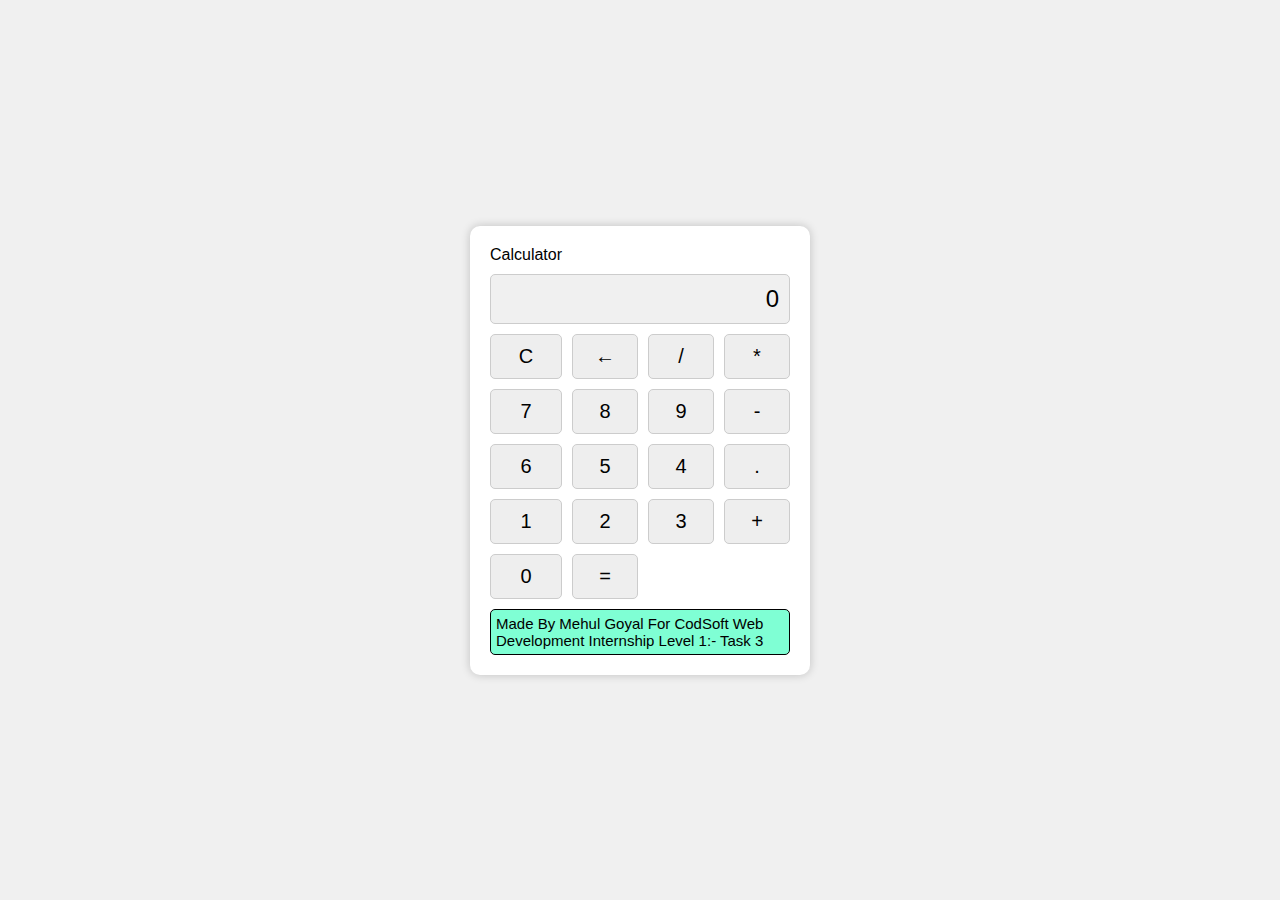
<file: Task 3 Calculator/index.html>
<!DOCTYPE html>
<html lang="en">
  <head>
    <meta charset="UTF-8" />
    <meta name="viewport" content="width=device-width, initial-scale=1.0" />
    <link rel="stylesheet" href="styles.css" />
    <title>Basic Calculator</title>
  </head>
  <!--Made By Aditya Konda (Task 3 Level 1) Hope it Helps You-->
  <body>
    <div class="calculator">
      <div class="boxer" id="boxer">Calculator</div>
      <div class="display" id="display">0</div>
      <button class="btn" id="clear">C</button>
      <button class="btn" id="backspace">←</button>
      <button class="btn" id="divide">/</button>
      <button class="btn" id="multiply">*</button>
      <button class="btn" id="7">7</button>
      <button class="btn" id="8">8</button>
      <button class="btn" id="9">9</button>
      <button class="btn" id="subtract">-</button>
      <button class="btn" id="6">6</button>
      <button class="btn" id="5">5</button>
      <button class="btn" id="4">4</button>
      <button class="btn" id="decimal">.</button>
      <button class="btn" id="1">1</button>
      <button class="btn" id="2">2</button>
      <button class="btn" id="3">3</button>
      <button class="btn" id="add">+</button>
      <button class="btn" id="0">0</button>
      <button class="btn" id="equals">=</button>

      <div class="display2" id="display2">
        Made By Mehul Goyal For CodSoft Web Development Internship Level 1:-
        Task 3
      </div>
    </div>
    <script src="script.js"></script>
  </body>
</html>
</file>
<file: Task 3 Calculator/styles.css>
body {
  display: flex;
  justify-content: center;
  align-items: center;
  height: 100vh;
  margin: 0;
  background-color: #f0f0f0;
  font-family: Arial, sans-serif;
}

.calculator {
  display: grid;
  grid-template-columns: repeat(4, 1fr);
  grid-gap: 10px;
  max-width: 300px;
  padding: 20px;
  background-color: #fff;
  border-radius: 10px;
  box-shadow: 0 0 10px rgba(0, 0, 0, 0.2);
}

.display {
  grid-column: 1 / -1;
  text-align: right;
  padding: 10px;
  font-size: 24px;
  background-color: #f0f0f0;
  border: 1px solid #ccc;
  border-radius: 5px;
}

.display2 {
  grid-column: 1 / -1;
  text-align: left;
  padding: 5px;
  font-size: 15px;
  background-color: aquamarine;
  border: 1px solid black;
  border-radius: 5px;
}

.btn {
  padding: 10px;
  font-size: 20px;
  text-align: center;
  background-color: #eee;
  border: 1px solid #ccc;
  border-radius: 5px;
  cursor: pointer;
  transition: background-color 0.3s;
}

.btn:hover {
  background-color: #ddd;
}

.about {
  text-align: center;
}
</file>
